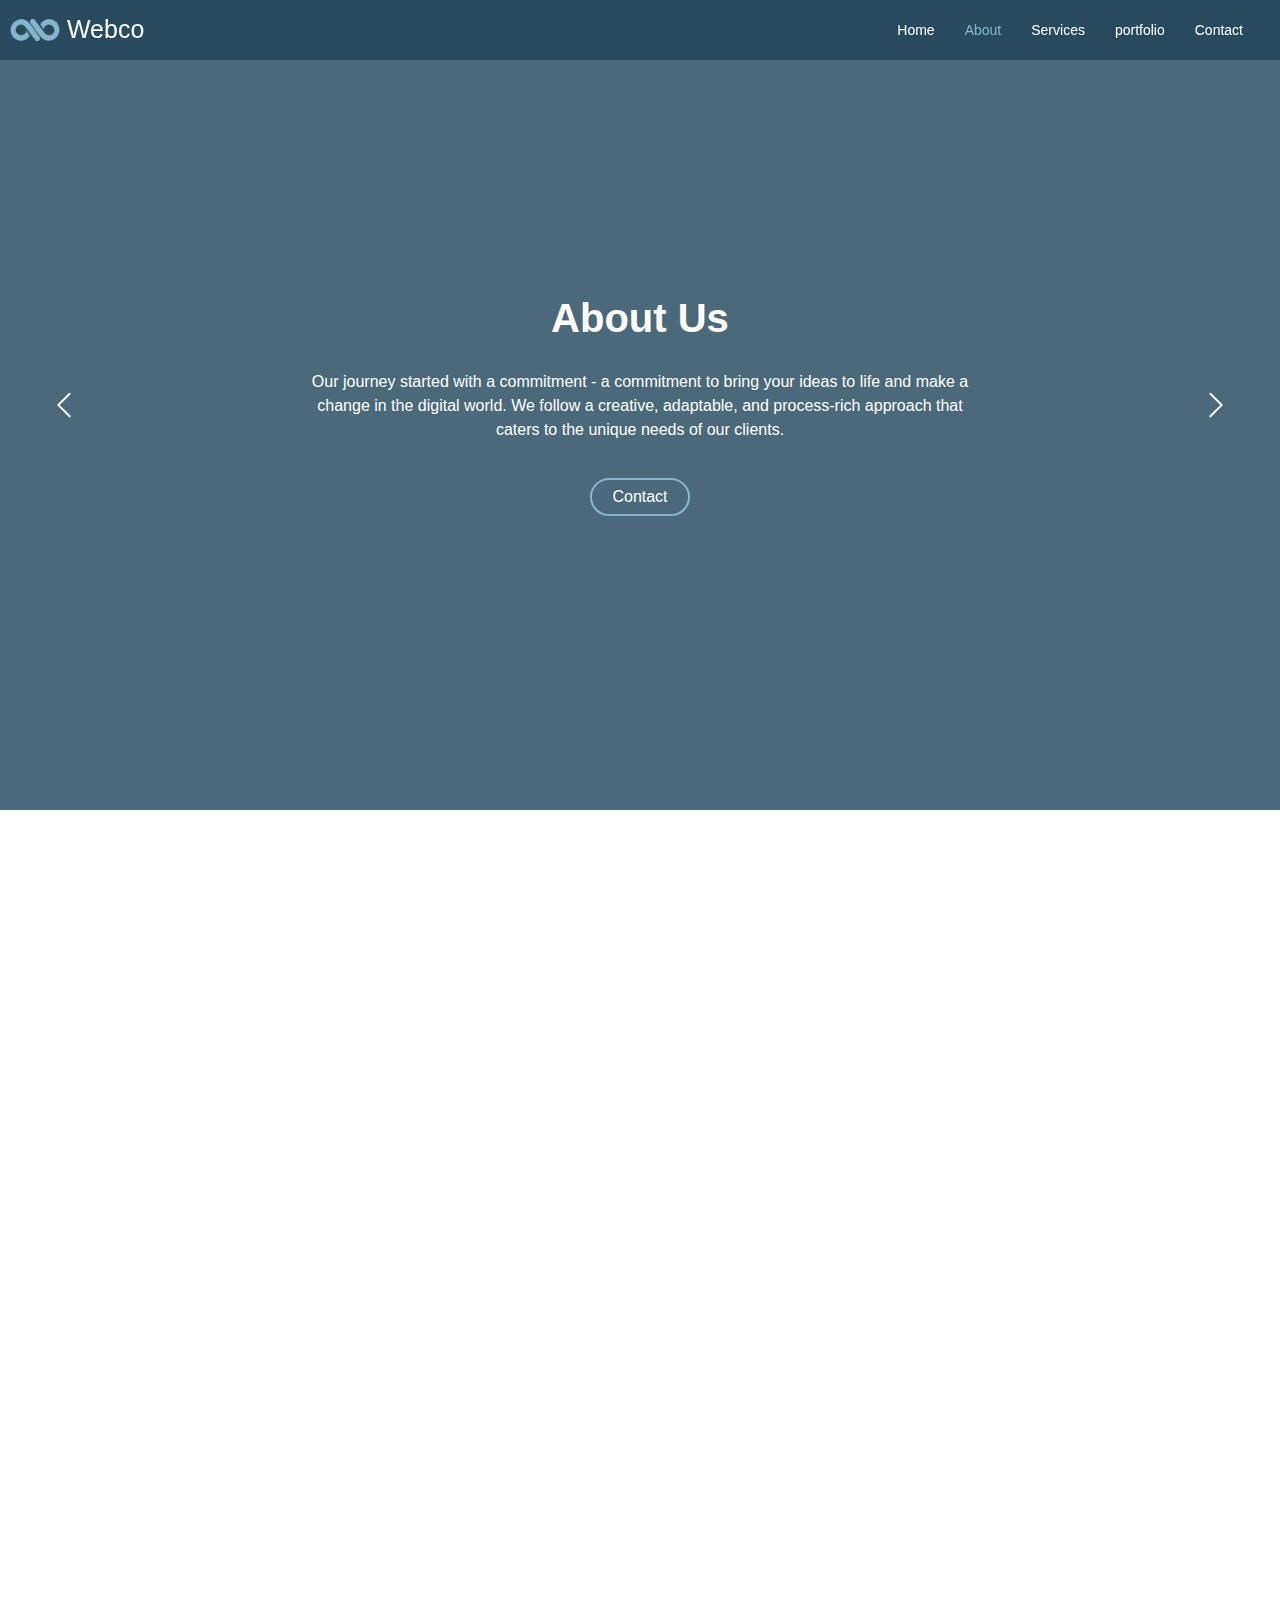
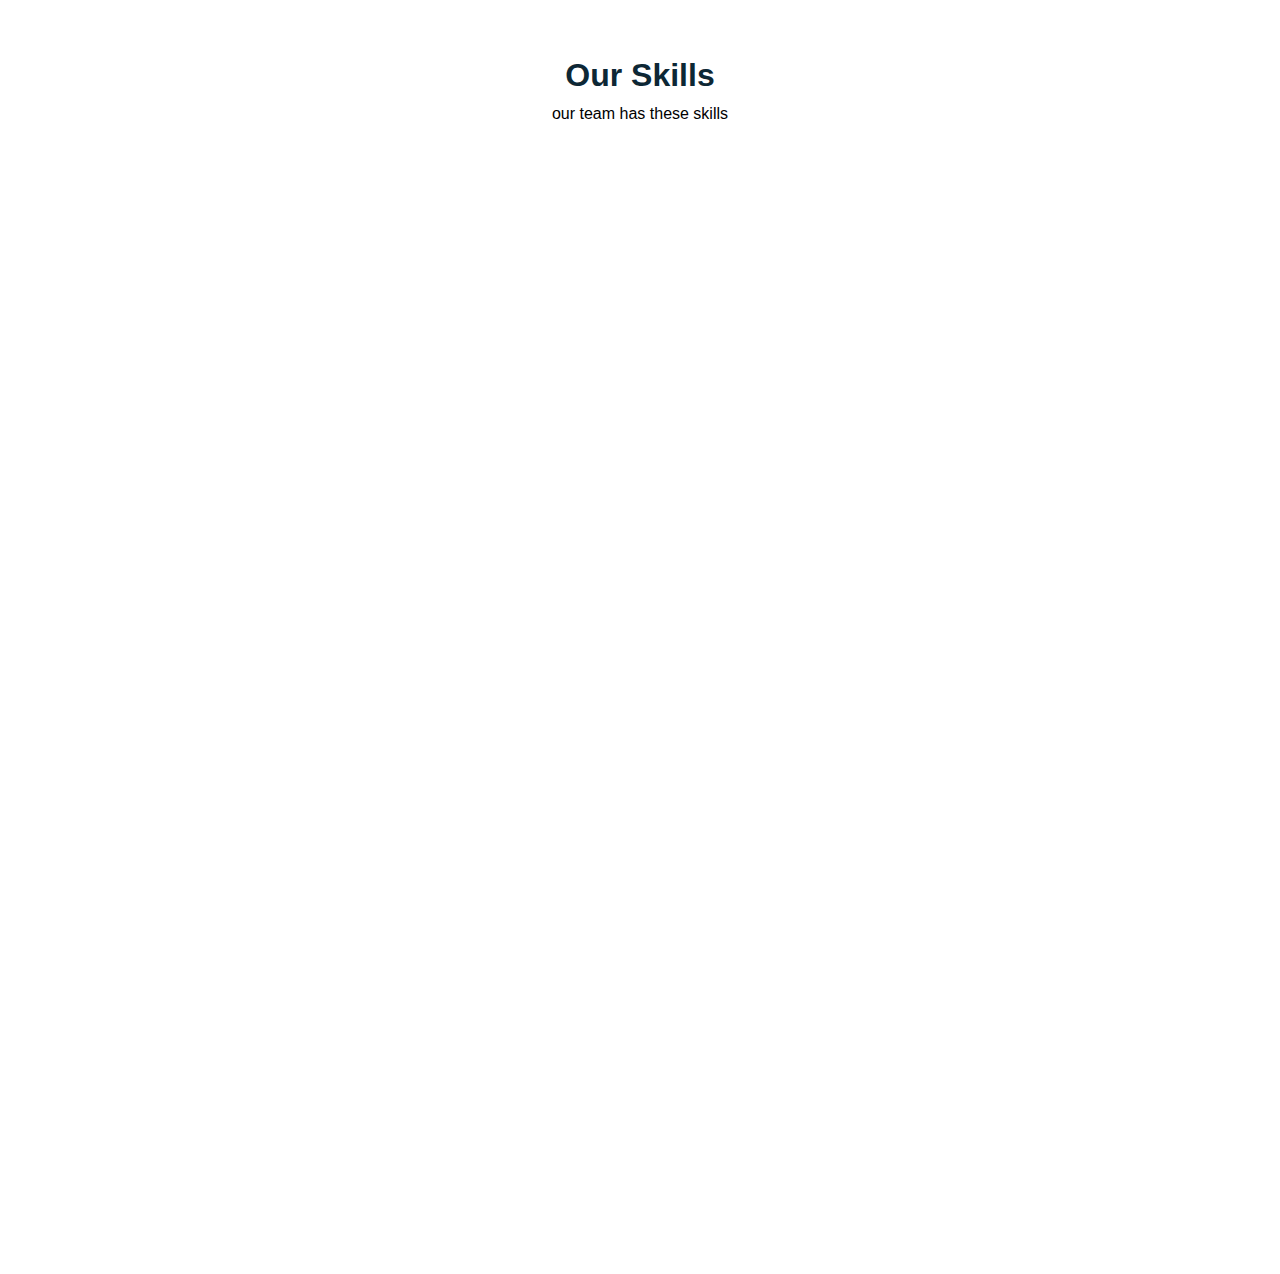
<file: about.html>
<!doctype html>
<html lang=en>
<head>
    <!-- SEO -->
    <meta charset=UTF-8>
    <meta name=viewport content="width=device-width,initial-scale=1">
    <meta name=description content="Webco, a passionate and skilled professional with expertise in Web Development, Software Development, Web Designing, WebSpeed Optimization and Graphic Designing">
    <meta name=keywords content="webco, coweb, web, co, webco website, coweb website, webco site, site webco, make website, website make, website design, graphic design, software design, E-Commerce website, E-Commerce webstore, website company, company website, 000webhost, webco.000webhostapp.com, low price website make, website low price make, best price website make, best website, websites making">
    <meta name=authore content="Daksh Kishore">
    <!-- main links -->
    <link rel=stylesheet href=main.css>
    <link rel="stylesheet" href="about.css">
    <script defer src=main.js></script>
    <!-- Header icon -->
    <link rel=icon href=img/logo.png>
    <!-- Bootstrap -->
    <link rel=stylesheet href=https://cdn.jsdelivr.net/npm/bootstrap@5.3.2/dist/css/bootstrap.min.css>
    <script src=https://cdn.jsdelivr.net/npm/bootstrap@5.3.2/dist/js/bootstrap.bundle.min.js></script>
    <title>WebCo | About</title>
</head>
<body>
<div class="container-fluid" id="main-box">

    <!-- Row 1 -->
    <div class="row" id="row-1">
        <div id="Opacity-1"></div>
        <!-- Col 1 -->
        <div class="col-sm-5 col-9" id="col-1">
            <span><img src="img/logo.png" alt="Logo" class="img-fluid"></span>
            <span>&nbsp;Webco</span>
        </div>
        <!-- Col 2 -->
        <div class="col-sm-7 col-3" id="col-2">
            <span>
                <a href="index.html" class="remove-color">Home</a>
                <a href="about.html" id="color-change">About</a>
                <a href="service.html">Services</a>
                <a href="portfolio.html">portfolio</a>
                <a href="contact.html" target="_blank">Contact</a>
            </span>
            <div id="sidebar-bth">
                <svg width="26" height="26" fill="currentColor" class="bi bi-list" viewBox="0 0 16 16"><path fill-rule="evenodd" d="M2.5 12a.5.5 0 0 1 .5-.5h10a.5.5 0 0 1 0 1H3a.5.5 0 0 1-.5-.5zm0-4a.5.5 0 0 1 .5-.5h10a.5.5 0 0 1 0 1H3a.5.5 0 0 1-.5-.5zm0-4a.5.5 0 0 1 .5-.5h10a.5.5 0 0 1 0 1H3a.5.5 0 0 1-.5-.5z"/></svg>
            </div>
        </div>
    </div>


    <!-- Row 2 -->
    <div class="row" id="row-2">
        <div id="Opacity-2"></div>
        <!-- col 1 -->
        <div class="col-12" id="col-1">
            <!-- left -->
            <div id="left-Side" class="leftSide">
                <svg width="16" height="16" fill="currentColor" class="bi bi-chevron-left" viewBox="0 0 16 16"><path  fill-rule="evenodd" d="M11.354 1.646a.5.5 0 0 1 0 .708L5.707 8l5.647 5.646a.5.5 0 0 1-.708.708l-6-6a.5.5 0 0 1 0-.708l6-6a.5.5 0 0 1 .708 0z"/></svg>
            </div>
            <div id="center-side" class="m-auto">
                <h1>About Us</h1>
                <p>Our journey started with a commitment - a commitment to bring your ideas to life and make a change in the digital world. We follow a creative, adaptable, and process-rich approach that caters to the unique needs of our clients.</p>
                <span>
                    <a href="contact.html" target="_blank">Contact</a>
                </span>
            </div>
            <!-- right -->
            <div id="right-Side" class="rightSide">
                <svg width="16" height="16" fill="currentColor" class="bi bi-chevron-right" viewBox="0 0 16 16"><path fill-rule="evenodd" d="M4.646 1.646a.5.5 0 0 1 .708 0l6 6a.5.5 0 0 1 0 .708l-6 6a.5.5 0 0 1-.708-.708L10.293 8 4.646 2.354a.5.5 0 0 1 0-.708z"/></svg>
            </div>
        </div>
    </div>


    <!-- Row 3 -->
    <div class="row" id="row-3">
        <!-- Col 1 -->
        <div class="col-12 card-scroll-animation" id="col-1">
            <!-- Card 1 -->
            <div id="card-1-box" class="card-1-scroll-animation">
                <div id="card-1">
                    <div id="span-parent">
                        <span>
                            <div id="opacity-span-1"></div>
                            <svg width="36" height="36" fill="currentColor" class="bi bi-globe-americas" viewBox="0 0 16 16"><path  d="M8 0a8 8 0 1 0 0 16A8 8 0 0 0 8 0ZM2.04 4.326c.325 1.329 2.532 2.54 3.717 3.19.48.263.793.434.743.484-.08.08-.162.158-.242.234-.416.396-.787.749-.758 1.266.035.634.618.824 1.214 1.017.577.188 1.168.38 1.286.983.082.417-.075.988-.22 1.52-.215.782-.406 1.48.22 1.48 1.5-.5 3.798-3.186 4-5 .138-1.243-2-2-3.5-2.5-.478-.16-.755.081-.99.284-.172.15-.322.279-.51.216-.445-.148-2.5-2-1.5-2.5.78-.39.952-.171 1.227.182.078.099.163.208.273.318.609.304.662-.132.723-.633.039-.322.081-.671.277-.867.434-.434 1.265-.791 2.028-1.12.712-.306 1.365-.587 1.579-.88A7 7 0 1 1 2.04 4.327Z"/></svg>
                        </span>
                    </div>
                    <div id="a-parent">
                        <h5>Web Design & Development</h5>
                    </div>
                    <div id="p-parent">
                        <p>Need a Website, we have a skilled team for website designing & development.</p>
                    </div>
                </div>
            </div>
            <!-- Card 2 -->
            <div id="card-2-box" class="card-2-scroll-animation">
                <div id="card-2">
                    <div id="span-parent">
                        <span>
                            <div id="opacity-span-1"></div>
                            <svg width="36" height="36" fill="currentColor" class="bi bi-code-square" viewBox="0 0 16 16"><path d="M14 1a1 1 0 0 1 1 1v12a1 1 0 0 1-1 1H2a1 1 0 0 1-1-1V2a1 1 0 0 1 1-1h12zM2 0a2 2 0 0 0-2 2v12a2 2 0 0 0 2 2h12a2 2 0 0 0 2-2V2a2 2 0 0 0-2-2H2z"/><path d="M6.854 4.646a.5.5 0 0 1 0 .708L4.207 8l2.647 2.646a.5.5 0 0 1-.708.708l-3-3a.5.5 0 0 1 0-.708l3-3a.5.5 0 0 1 .708 0zm2.292 0a.5.5 0 0 0 0 .708L11.793 8l-2.647 2.646a.5.5 0 0 0 .708.708l3-3a.5.5 0 0 0 0-.708l-3-3a.5.5 0 0 0-.708 0z"/></svg>
                        </span>
                    </div>
                    <div id="a-parent">
                        <h5>Software Development & E&nbsp;Commerce</h5>
                    </div>
                    <div id="p-parent">
                        <p>We provide you all kind of software, as your market or business demand.</p>
                    </div>
                </div>
            </div>
            <!-- Card 3 -->
            <div id="card-3-box" class="card-3-scroll-animation">
                <div id="card-3">
                    <div id="span-parent">
                        <span>
                            <div id="opacity-span-1"></div>
                            <svg width="36" height="36" fill="currentColor" class="bi bi-file-earmark-check" viewBox="0 0 16 16"><path d="M10.854 7.854a.5.5 0 0 0-.708-.708L7.5 9.793 6.354 8.646a.5.5 0 1 0-.708.708l1.5 1.5a.5.5 0 0 0 .708 0l3-3z"/><path d="M14 14V4.5L9.5 0H4a2 2 0 0 0-2 2v12a2 2 0 0 0 2 2h8a2 2 0 0 0 2-2zM9.5 3A1.5 1.5 0 0 0 11 4.5h2V14a1 1 0 0 1-1 1H4a1 1 0 0 1-1-1V2a1 1 0 0 1 1-1h5.5v2z"/></svg>
                        </span>
                    </div>
                    <div id="a-parent">
                        <h5>Microsoft Office</h5>
                    </div>
                    <div id="p-parent">
                        <p>We provide you all kind of Microsoft Office Sheets and Presentation.</p>
                    </div>
                </div>
            </div>
            <!-- Card 4 -->
            <div id="card-4-box" class="card-4-scroll-animation">
                <div id="card-4">
                    <div id="span-parent">
                        <span>
                            <div id="opacity-span-1"></div>
                            <svg width="36" height="36" fill="currentColor" class="bi bi-award" viewBox="0 0 16 16"><path d="M9.669.864 8 0 6.331.864l-1.858.282-.842 1.68-1.337 1.32L2.6 6l-.306 1.854 1.337 1.32.842 1.68 1.858.282L8 12l1.669-.864 1.858-.282.842-1.68 1.337-1.32L13.4 6l.306-1.854-1.337-1.32-.842-1.68L9.669.864zm1.196 1.193.684 1.365 1.086 1.072L12.387 6l.248 1.506-1.086 1.072-.684 1.365-1.51.229L8 10.874l-1.355-.702-1.51-.229-.684-1.365-1.086-1.072L3.614 6l-.25-1.506 1.087-1.072.684-1.365 1.51-.229L8 1.126l1.356.702 1.509.229z"/><path d="M4 11.794V16l4-1 4 1v-4.206l-2.018.306L8 13.126 6.018 12.1 4 11.794z"/></svg>
                        </span>
                    </div>
                    <div id="a-parent">
                        <h5>UX&nbsp;/&nbsp;UI Design</h5>
                    </div>
                    <div id="p-parent">
                        <p>Need to make UX/UI portfolio website and E&nbsp;Commerce Website we provide you.</p>
                    </div>
                </div>
            </div>
        </div>
    </div>


    <!-- Row 4 -->
    <div class="row number-scroll-animation" id="happy-chilent-row">
        <!-- col 1 -->
        <div class="col-12" id="col-1">
            <div>
                <span id="numberDisplay1">0</span>
                <p>Happy Clients</p>
            </div>
            <div>
                <span id="numberDisplay2">0</span>
                <p>Projects</p>
            </div>
            <div>
                <span id="numberDisplay3">0</span>
                <p>Hour Of support</p>
            </div>
            <div>
                <span id="numberDisplay4">0</span>
                <p>Hard Workers</p>
            </div>
        </div>
    </div>


    <!-- Row 5 -->
    <div class="row" id="ourskill">
        <!-- col 1 -->
        <div class="col-12" id="col-1">
            <h2>Our Skills</h2>
            <p>our team has these skills</p>
        </div>
        <!-- col 2 -->
        <div class="col-12 skill-bar-scroll-animation" id="col-2">
            <div class="progress" role="progressbar" aria-label="Success example" aria-valuenow="25" aria-valuemin="0" style="height: 35px; margin: 15px 0px;" aria-valuemax="100">
                <div class="progress-bar bg-success" style="width: 95%;">Html</div>
              </div>
              <div class="progress" role="progressbar" aria-label="Info example" aria-valuenow="50" aria-valuemin="0" style="height: 35px; margin: 15px 0px;" aria-valuemax="100">
                <div class="progress-bar bg-info" style="width: 90%;">Css</div>
              </div>
              <div class="progress" role="progressbar" aria-label="Warning example" aria-valuenow="75" aria-valuemin="0" style="height: 35px; margin: 15px 0px;" aria-valuemax="100">
                <div class="progress-bar bg-warning" style="width: 75%;">JavaScript</div>
              </div>
              <div class="progress" role="progressbar" aria-label="Danger example" aria-valuenow="100" aria-valuemin="0" style="height: 35px; margin: 15px 0px;" aria-valuemax="100">
                <div class="progress-bar bg-danger" style="width: 80%;">Microsoft Office</div>
              </div>
              <div class="progress" role="progressbar" aria-label="Danger example" aria-valuenow="100" aria-valuemin="0" style="height: 35px; margin: 15px 0px;" aria-valuemax="100">
                <div class="progress-bar bg-blue" style="width: 40%;">Graphic Design</div>
              </div>
        </div>
    </div>
        

    <!-- Row 6 -->
    <div class="row footer-scroll-animation" id="footer-row">
        <div class="col-12" id="footer-col">
            <!-- content 1 -->
            <div id="content-1">
                <span>
                    <h4>Email:</h4>
                    <P>Enter email and Subscribe for latest updates We Are Here To Help You.</P>
                </span>
                <div>
                    <span>
                        <input type="text" name="text" id="subscribe" placeholder=" Enter Your Email">
                        <button>Subscribe</button>
                    </span>
                </div>
            </div>
            <!-- content 2 -->
            <div id="content-2">
                <div id="content-2-child" class="container-xxl">
                    <div>
                        <h6>Useful Links</h6>
                        <a href="index.html">Home</a>
                        <a href="about.html">About</a>
                        <a href="service.html">Services</a>
                        <a href="portfolio.html">portfolio</a>
                        <a href="contact.html" target="_blank">Contact</a>
                    </div>
                    <div>
                        <h6>Our Services</h6>
                        <a href="service.html">Web Development</a>
                        <a href="service.html">Software Development</a>
                        <a href="service.html">E-Commerce Webstore</a>
                        <a href="service.html">Web Design</a>
                        <a href="service.html">Graphic Designing</a>
                    </div>
                    <div>
                        <h6>Contact Us</h6>
                        <p>92+ 000-000</p>
                        <p>92+ 000-000</p>
                        <p>example@gmail.com</p>
                    </div>
                    <div>
                        <h6>About</h6>
                        <p>Thank you for considering Webco for your web development needs. We look forward to the opportunity of working with you and helping you succeed online</p>
                        <div>
                            <a href="https://www.instagram.com/dakshkishore99/" target="_blank">
                                <svg width="16" height="16" fill="currentColor" class="bi bi-instagram" viewBox="0 0 16 16">
                                    <path d="M8 0C5.829 0 5.556.01 4.703.048 3.85.088 3.269.222 2.76.42a3.917 3.917 0 0 0-1.417.923A3.927 3.927 0 0 0 .42 2.76C.222 3.268.087 3.85.048 4.7.01 5.555 0 5.827 0 8.001c0 2.172.01 2.444.048 3.297.04.852.174 1.433.372 1.942.205.526.478.972.923 1.417.444.445.89.719 1.416.923.51.198 1.09.333 1.942.372C5.555 15.99 5.827 16 8 16s2.444-.01 3.298-.048c.851-.04 1.434-.174 1.943-.372a3.916 3.916 0 0 0 1.416-.923c.445-.445.718-.891.923-1.417.197-.509.332-1.09.372-1.942C15.99 10.445 16 10.173 16 8s-.01-2.445-.048-3.299c-.04-.851-.175-1.433-.372-1.941a3.926 3.926 0 0 0-.923-1.417A3.911 3.911 0 0 0 13.24.42c-.51-.198-1.092-.333-1.943-.372C10.443.01 10.172 0 7.998 0h.003zm-.717 1.442h.718c2.136 0 2.389.007 3.232.046.78.035 1.204.166 1.486.275.373.145.64.319.92.599.28.28.453.546.598.92.11.281.24.705.275 1.485.039.843.047 1.096.047 3.231s-.008 2.389-.047 3.232c-.035.78-.166 1.203-.275 1.485a2.47 2.47 0 0 1-.599.919c-.28.28-.546.453-.92.598-.28.11-.704.24-1.485.276-.843.038-1.096.047-3.232.047s-2.39-.009-3.233-.047c-.78-.036-1.203-.166-1.485-.276a2.478 2.478 0 0 1-.92-.598 2.48 2.48 0 0 1-.6-.92c-.109-.281-.24-.705-.275-1.485-.038-.843-.046-1.096-.046-3.233 0-2.136.008-2.388.046-3.231.036-.78.166-1.204.276-1.486.145-.373.319-.64.599-.92.28-.28.546-.453.92-.598.282-.11.705-.24 1.485-.276.738-.034 1.024-.044 2.515-.045v.002zm4.988 1.328a.96.96 0 1 0 0 1.92.96.96 0 0 0 0-1.92zm-4.27 1.122a4.109 4.109 0 1 0 0 8.217 4.109 4.109 0 0 0 0-8.217zm0 1.441a2.667 2.667 0 1 1 0 5.334 2.667 2.667 0 0 1 0-5.334z"></path>
                                </svg>
                            </a>
                            <a href="https://www.facebook.com/profile.php?id=100093212614483" target="_blank">
                                <svg width="16" height="16" fill="currentColor" class="bi bi-facebook" viewBox="0 0 16 16">
                                    <path d="M16 8.049c0-4.446-3.582-8.05-8-8.05C3.58 0-.002 3.603-.002 8.05c0 4.017 2.926 7.347 6.75 7.951v-5.625h-2.03V8.05H6.75V6.275c0-2.017 1.195-3.131 3.022-3.131.876 0 1.791.157 1.791.157v1.98h-1.009c-.993 0-1.303.621-1.303 1.258v1.51h2.218l-.354 2.326H9.25V16c3.824-.604 6.75-3.934 6.75-7.951z"></path>
                                </svg>
                            </a>
                            <a href="https://twitter.com/DakshKishore99" target="_blank">
                                <svg width="16" height="16" fill="currentColor" class="bi bi-twitter" viewBox="0 0 16 16">
                                    <path d="M5.026 15c6.038 0 9.341-5.003 9.341-9.334 0-.14 0-.282-.006-.422A6.685 6.685 0 0 0 16 3.542a6.658 6.658 0 0 1-1.889.518 3.301 3.301 0 0 0 1.447-1.817 6.533 6.533 0 0 1-2.087.793A3.286 3.286 0 0 0 7.875 6.03a9.325 9.325 0 0 1-6.767-3.429 3.289 3.289 0 0 0 1.018 4.382A3.323 3.323 0 0 1 .64 6.575v.045a3.288 3.288 0 0 0 2.632 3.218 3.203 3.203 0 0 1-.865.115 3.23 3.23 0 0 1-.614-.057 3.283 3.283 0 0 0 3.067 2.277A6.588 6.588 0 0 1 .78 13.58a6.32 6.32 0 0 1-.78-.045A9.344 9.344 0 0 0 5.026 15z"></path>
                                </svg>
                            </a>
                        </div>
                    </div>
                </div>
            </div>
            <!-- content 3 -->
            <div id="content-3">
                <h6>© Copyright</h6>
                <p>Designed by <span><img src="img/logo.png" style="height: 30px; width: 30px;"> Webco</span></p>
            </div>
        </div>
    </div>




        <!-- ========================================================== -->
                                <!-- Mobile Menu -->
        <!-- ========================================================== -->
        <div id="mobile-menu">
            <div id="Opacity-m-menu"></div>
            <div id="main-content">
                <span id="close-mobile-box">
                    <svg width="26" height="26" fill="currentColor" class="bi bi-x-square" viewBox="0 0 16 16">
                      <path d="M14 1a1 1 0 0 1 1 1v12a1 1 0 0 1-1 1H2a1 1 0 0 1-1-1V2a1 1 0 0 1 1-1h12zM2 0a2 2 0 0 0-2 2v12a2 2 0 0 0 2 2h12a2 2 0 0 0 2-2V2a2 2 0 0 0-2-2H2z"/>
                      <path d="M4.646 4.646a.5.5 0 0 1 .708 0L8 7.293l2.646-2.647a.5.5 0 0 1 .708.708L8.707 8l2.647 2.646a.5.5 0 0 1-.708.708L8 8.707l-2.646 2.647a.5.5 0 0 1-.708-.708L7.293 8 4.646 5.354a.5.5 0 0 1 0-.708z"/>
                    </svg>
                </span>
                <span>
                    <a href="index.html">Home</a>
                    <a href="about.html">About</a>
                    <a href="service.html">Services</a>
                    <a href="portfolio.html">portfolio</a>
                    <a href="contact.html" target="_blank">Contact</a>
                </span>
            </div>
        </div>

</div>




















<!-- |||||||||||||||||||||||||||||||||||||||||||||||||||||||||||||||-->
                    <!-- JAVA SCRIPT START -->
<!-- |||||||||||||||||||||||||||||||||||||||||||||||||||||||||||||||-->
<script>
// START
(function(){

// Left Side
    let leftSide = document.getElementById('left-Side');
        let rightSide = document.getElementById('right-Side');
        leftSide.onmouseenter=function(){
            let leftSvg = document.querySelector('#left-Side svg path');
            leftSvg.style.color = 'lightgray';
                leftSide.onmouseleave=function(){
                    leftSvg.style.color = 'white';
                };
        };

// Right Side
        rightSide.onmouseenter=function(){
            let rightSvg = document.querySelector('#right-Side svg path');
            rightSvg.style.color = 'lightgray';
                rightSide.onmouseleave=function(){
                    rightSvg.style.color = 'white';
                };
        };

// Left and Right Sides content Triggerd
    leftSide.onclick=function(){
        if(centerH1.textContent == 'Our Mission' && centerP.textContent == 'Our mission is to empower your online presence by leveraging the latest web technologies and design trends. We are dedicated to delivering high-quality, customized web solutions that align with your unique objectives, ensuring that your brand stands out in the digital landscape.'){
            centerH1.textContent = 'About Us';
            centerP.textContent = 'Our journey started with a commitment - a commitment to bring your ideas to life and make a change in the digital world. We follow a creative, adaptable, and process-rich approach that caters to the unique needs of our clients.'
        }else{
            centerH1.textContent = 'Our Mission';
            centerP.textContent = 'Our mission is to empower your online presence by leveraging the latest web technologies and design trends. We are dedicated to delivering high-quality, customized web solutions that align with your unique objectives, ensuring that your brand stands out in the digital landscape.';
        };

        centerH1.style.opacity = '0';
        centerH1.style.transform = 'translateY(-50px)';
        centerH1.style.transition = 'all ease-in-out 0ms';

        centerP.style.opacity = '0';
        centerP.style.transform = 'translateY(30px)';
        centerP.style.transition = 'all ease-in-out 0ms';

        centerBtn.style.opacity = '0';
        centerBtn.style.transform = 'translateY(40px)';
        centerBtn.style.transition = 'all ease-in-out 0ms';

        function nextAni(){
            setTimeout(function(){
                centerH1.style.opacity = '1';
                centerH1.style.transform = 'translateY(0px)';
                centerH1.style.transition = 'all ease-in-out 0.5s';
            },100)

            setTimeout(function(){
                centerP.style.opacity = '1';
                centerP.style.transform = 'translateY(0px)';
                centerP.style.transition = 'all ease-in-out 0.5s';
            },400)

            setTimeout(function(){
                centerBtn.style.opacity = '1';
                centerBtn.style.transform = 'translateY(0px)';
                centerBtn.style.transition = 'all ease-in-out 0.5s';
            },700)
            }setTimeout(nextAni,10);
        }
    rightSide.onclick=function(){
        if(centerH1.textContent == 'Our Mission' && centerP.textContent == 'Our mission is to empower your online presence by leveraging the latest web technologies and design trends. We are dedicated to delivering high-quality, customized web solutions that align with your unique objectives, ensuring that your brand stands out in the digital landscape.'){
            centerH1.textContent = 'About Us';
            centerP.textContent = 'Our journey started with a commitment - a commitment to bring your ideas to life and make a change in the digital world. We follow a creative, adaptable, and process-rich approach that caters to the unique needs of our clients.'
        }else{
            centerH1.textContent = 'Our Mission';
            centerP.textContent = 'Our mission is to empower your online presence by leveraging the latest web technologies and design trends. We are dedicated to delivering high-quality, customized web solutions that align with your unique objectives, ensuring that your brand stands out in the digital landscape.';
        };

        centerH1.style.opacity = '0';
        centerH1.style.transform = 'translateY(-50px)';
        centerH1.style.transition = 'all ease-in-out 0ms';

        centerP.style.opacity = '0';
        centerP.style.transform = 'translateY(30px)';
        centerP.style.transition = 'all ease-in-out 0ms';

        centerBtn.style.opacity = '0';
        centerBtn.style.transform = 'translateY(40px)';
        centerBtn.style.transition = 'all ease-in-out 0ms';

        function nextAni(){
            setTimeout(function every100ms(){
                centerH1.style.opacity = '1';
                centerH1.style.transform = 'translateY(0px)';
                centerH1.style.transition = 'all ease-in-out 0.5s';
            },100);

            setTimeout(function(){
                centerP.style.opacity = '1';
                centerP.style.transform = 'translateY(0px)';
                centerP.style.transition = 'all ease-in-out 0.5s';
            },400)

            setTimeout(function(){
                centerBtn.style.opacity = '1';
                centerBtn.style.transform = 'translateY(0px)';
                centerBtn.style.transition = 'all ease-in-out 0.5s';
            },700)
            }setTimeout(nextAni,10);
        };

// center Side
        let centerH1 = document.querySelector('#center-side h1');
        let centerP = document.querySelector('#center-side p');
        let centerBtn = document.querySelector('#center-side span');

        function timer1(){
            centerH1.style.transform = 'translateY(0px)';
            centerH1.style.opacity = '1';
        }setTimeout(timer1,100);

        function timer2(){
            centerP.style.transform = 'translateY(0px)';
            centerP.style.opacity = '1';
        }setTimeout(timer2,400);

        function timer3(){
            centerBtn.style.transform = 'translateY(0px)';
            centerBtn.style.opacity = '1';
        }setTimeout(timer3,700);
})();

</script>














<script>
// START
(function(){

// NUMBER ANIMATION of Our Skills
    window.addEventListener('scroll', () => {
        const element = document.querySelector('.number-scroll-animation');
        const position = element.getBoundingClientRect();
        if (position.top < window.innerHeight){
                element.style.opacity = 1;
                element.style.transform = 'translateX(0px)';
            }
    });

// ONE
    (function(){
            const numberDisplay = document.getElementById('numberDisplay1');
            let currentNumber = 0; // Initialize the number
            let targetNumber = 252; // The number to which you want to increase
            let animationSpeed = 5; // Time interval in milliseconds
            let increment = 2; // Amount to increase at each step
            let animationInterval; // Variable to store the interval ID
            function increaseNumber() {
                if (currentNumber < targetNumber) {
                    currentNumber += increment;
                    numberDisplay.textContent = currentNumber;
                } else {
                    clearInterval(animationInterval); // Stop the animation when target isreached
                }
            }
                if (!animationInterval) { // Start the animation only if it's not alreadyrunning
                    animationInterval = setInterval(increaseNumber, animationSpeed);
                }
    })();

// Two
    (function(){
            const numberDisplay = document.getElementById('numberDisplay2');
            let currentNumber = 0;
            let targetNumber = 150;
            let animationSpeed = 5;
            let increment = 2;
            let animationInterval;
            function increaseNumber() {
                if (currentNumber < targetNumber) {
                    currentNumber += increment;
                    numberDisplay.textContent = currentNumber;
                } else {
                    clearInterval(animationInterval);
                }
            }
                if (!animationInterval) {
                    animationInterval = setInterval(increaseNumber, animationSpeed);
                }
    })();

// Three
    (function(){
            const numberDisplay = document.getElementById('numberDisplay3');
            let currentNumber = 0;
            let targetNumber = 24;
            let animationSpeed = 5;
            let increment = 1;
            let animationInterval;
            function increaseNumber() {
                if (currentNumber < targetNumber) {
                    currentNumber += increment;
                    numberDisplay.textContent = currentNumber;
                } else {
                    clearInterval(animationInterval);
                }
            }
                if (!animationInterval) {
                    animationInterval = setInterval(increaseNumber, animationSpeed);
                }
    })();

// Four
    (function(){
            const numberDisplay = document.getElementById('numberDisplay4');
            let currentNumber = 0;
            let targetNumber = 17;
            let animationSpeed = 5;
            let increment = 1;
            let animationInterval;
            function increaseNumber() {
                if (currentNumber < targetNumber) {
                    currentNumber += increment;
                    numberDisplay.textContent = currentNumber;
                } else {
                    clearInterval(animationInterval);
                }
            }
                if (!animationInterval) {
                    animationInterval = setInterval(increaseNumber, animationSpeed);
                }
    })();
  






// Card 1 Animation
    window.addEventListener('scroll', () => {
        const element = document.querySelector('.card-1-scroll-animation');
        const position = element.getBoundingClientRect();

            if (position.top < window.innerHeight) {
                element.style.opacity = 1;
                element.style.transform = 'translateX(0)';
            }
    });
// Card 2 Animation
    window.addEventListener('scroll', () => {
        const element = document.querySelector('.card-2-scroll-animation');
        const position = element.getBoundingClientRect();

            if (position.top < window.innerHeight) {
                element.style.opacity = 1;
                element.style.transform = 'translateX(0)';
            }
    });
// Card 3 Animation
    window.addEventListener('scroll', () => {
        const element = document.querySelector('.card-3-scroll-animation');
        const position = element.getBoundingClientRect();

            if (position.top < window.innerHeight) {
                element.style.opacity = 1;
                element.style.transform = 'translateX(0)';
            }
    });
// Card 4 Animation
    window.addEventListener('scroll', () => {
        const element = document.querySelector('.card-4-scroll-animation');
        const position = element.getBoundingClientRect();

            if (position.top < window.innerHeight) {
                element.style.opacity = 1;
                element.style.transform = 'translateX(0)';
            }
    });
// Skill bar animation 
    window.addEventListener('scroll', () => {
        const element = document.querySelector('.skill-bar-scroll-animation');
        const position = element.getBoundingClientRect();

            if (position.top < window.innerHeight) {
                element.style.opacity = 1;
                element.style.transform = 'translateX(0)';
            }
    });
    
//Footer animation
    window.addEventListener('scroll', () => {
        const element = document.querySelector('.footer-scroll-animation');
        const position = element.getBoundingClientRect();

            if (position.top < window.innerHeight) {
                element.style.opacity = 1;
                element.style.transform = 'translateY(0)';
            }
    });
})();
// END
</script>
</body>
<!-- CSS -->
<style>
/* Card Animation */
    #row-3{
        overflow: hidden;
    }
    /* ONE */
    .card-1-scroll-animation{
        opacity: 0;
        transform: translateX(-100px);
        transition: all ease-in-out 0.8s;
    }
    /* TWO */
    .card-2-scroll-animation{
        opacity: 0;
        transform: translateX(-100px);
        transition: all ease-in-out 0.8s;
    }
    /* THREE */
    .card-3-scroll-animation{
        opacity: 0;
        transform: translateX(100px);
        transition: all ease-in-out 0.8s;
    }
    /* FOUR */
    .card-4-scroll-animation{
        opacity: 0;
        transform: translateX(100px);
        transition: all ease-in-out 0.8s;
    }

/* Number animation */
    .number-scroll-animation{
        opacity: 0;
        transform: translateX(-100px);
        transition: opacity 1s,transform 1.5s;
    }
    #row-3{
        overflow: hidden;
    }
/* Skill bar Animation */
    #ourskill{
        overflow: hidden;
    }
    .skill-bar-scroll-animation{
        opacity: 0;
        transform: translateX(100px);
        transition: opacity 1s,transform 1.5s;
    }
/* footer Animaion */
    .footer-scroll-animation{
        opacity: 0;
        transform: translateY(100px);
        transition: opacity 1s, transform 1.5s;
    }
</style>
</html>
</file>
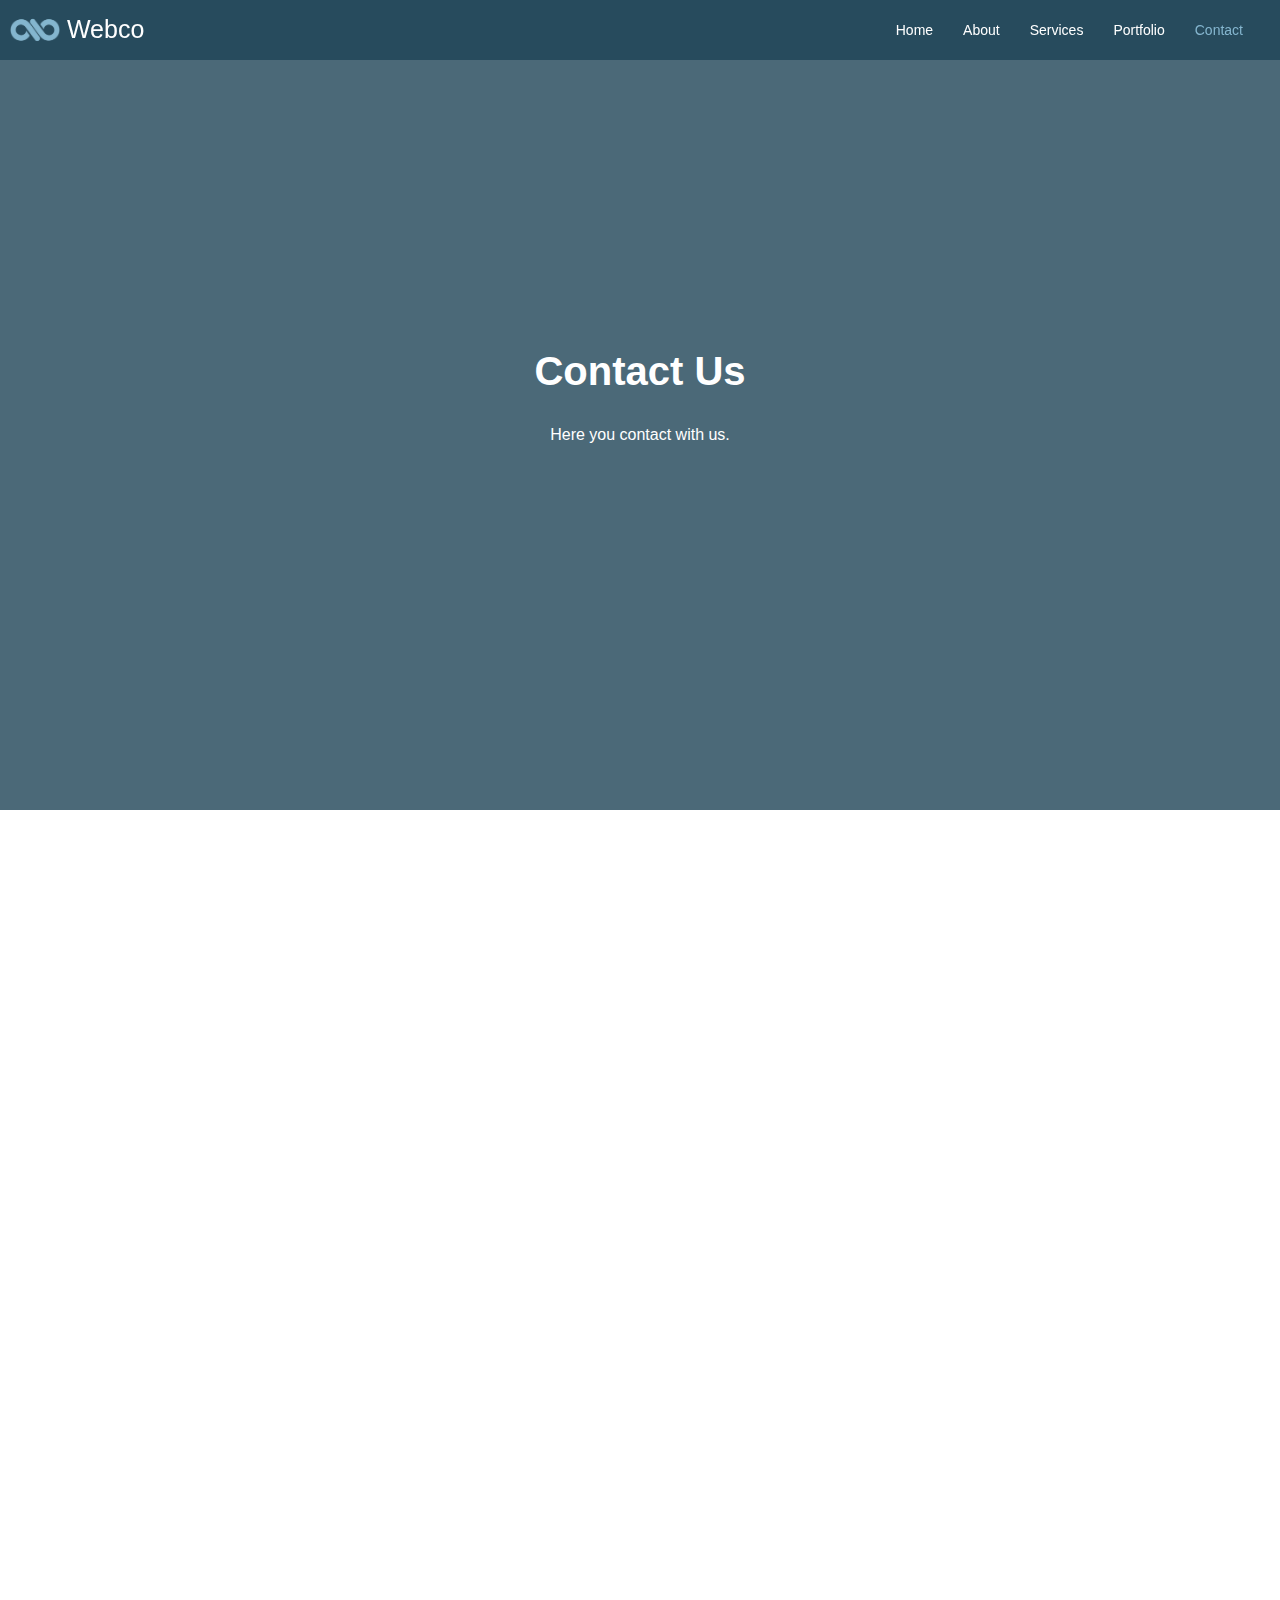
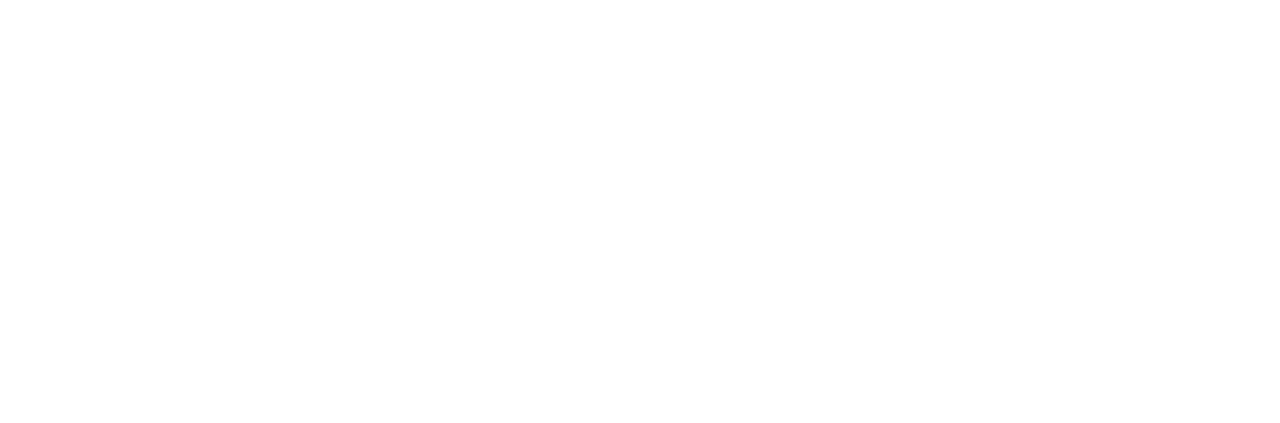
<file: contact.html>
<!doctype html>
<html lang=en>
<head>
<meta charset=UTF-8>
<meta name=viewport content="width=device-width,initial-scale=1">
<meta name=description content="Webco, a passionate and skilled professional with expertise in Web Development, Software Development, Web Designing, WebSpeed Optimization and Graphic Designing">
<meta name=keywords content="webco, coweb, web, co, webco website, coweb website, webco site, site webco, make website, website make, website design, graphic design, software design, E-Commerce website, E-Commerce webstore, website company, company website, 000webhost, webco.000webhostapp.com, low price website make, website low price make, best price website make, best website, websites making">
<meta name=authore content="Daksh Kishore">
<!-- main lniks -->
<link rel=stylesheet href=main.css>
<link rel="stylesheet" href="contact.css">
<script defer src=main.js></script>
<!-- Header icon -->
<link rel=icon href=img/logo.png>
<!-- Bootstrap -->
<link rel=stylesheet href=https://cdn.jsdelivr.net/npm/bootstrap@5.3.2/dist/css/bootstrap.min.css>
<script src=https://cdn.jsdelivr.net/npm/bootstrap@5.3.2/dist/js/bootstrap.bundle.min.js></script>
<title>WebCo | Contact</title>
</head>
<body>
<div class="container-fluid" id="main-box">

    
    <!-- Row 1 -->
    <div class="row" id="row-1">
        <div id="Opacity-1"></div>
        <!-- Col 1 -->
        <div class="col-sm-5 col-9" id="col-1">
            <span><img src="img/logo.png" alt="Logo" class="img-fluid"></span>
            <span>&nbsp;Webco</span>
        </div>
        <!-- Col 2 -->
        <div class="col-sm-7 col-3" id="col-2">
            <span>
                <a href="index.html" class="remove-color">Home</a>
                <a href="about.html">About</a>
                <a href="service.html">Services</a>
                <a href="portfolio.html">Portfolio</a>
                <a href="contact.html" id="color-change">Contact</a>
            </span>
            <div id="sidebar-bth">
                <svg width="26" height="26" fill="currentColor" class="bi bi-list" viewBox="0 0 16 16"><path fill-rule="evenodd" d="M2.5 12a.5.5 0 0 1 .5-.5h10a.5.5 0 0 1 0 1H3a.5.5 0 0 1-.5-.5zm0-4a.5.5 0 0 1 .5-.5h10a.5.5 0 0 1 0 1H3a.5.5 0 0 1-.5-.5zm0-4a.5.5 0 0 1 .5-.5h10a.5.5 0 0 1 0 1H3a.5.5 0 0 1-.5-.5z"/></svg>
            </div>
        </div>
    </div>


    <!-- Row 2 -->
    <div class="row" id="row-2">
        <div id="Opacity-2"></div>
        <!-- col 1 -->
        <div class="col-12" id="col-1">
            <div id="center-side" class="m-auto">
                <h1>Contact Us</h1>
                <p>Here you contact with us.</p>
            </div>
        </div>
    </div>


<!-- CONTAINER CONTACT -->
    <div class="container-xxl" id="container-contact">
        <!-- Row 3 -->
        <div class="row" id="contact-row-3">

            <!-- COl 1 -->
            <div class="col-lg-6" id="contact-col-1">
                <div class="row" id="contact-inner-row">

                    <!-- inner row COL 1 -->
                    <div class="col-12" id="inner-col-1">
                        <div id="our-location-box">
                            <span>
                                <svg xmlns="http://www.w3.org/2000/svg" width="20" height="20" fill="currentColor" class="bi bi-geo-alt" viewBox="0 0 16 16">
                                    <path d="M12.166 8.94c-.524 1.062-1.234 2.12-1.96 3.07A31.493 31.493 0 0 1 8 14.58a31.481 31.481 0 0 1-2.206-2.57c-.726-.95-1.436-2.008-1.96-3.07C3.304 7.867 3 6.862 3 6a5 5 0 0 1 10 0c0 .862-.305 1.867-.834 2.94zM8 16s6-5.686 6-10A6 6 0 0 0 2 6c0 4.314 6 10 6 10z"/>
                                    <path d="M8 8a2 2 0 1 1 0-4 2 2 0 0 1 0 4zm0 1a3 3 0 1 0 0-6 3 3 0 0 0 0 6z"/>
                                  </svg>
                            </span>
                            <h5>Our Address</h5>
                            <p>Address not available!</p>
                        </div>
                    </div>

                    <!-- inner row COL 2 -->
                    <div class="col-md-6" id="inner-col-2">
                        <div id="our-Email-box">
                            <span>
                                <svg xmlns="http://www.w3.org/2000/svg" width="20" height="20" fill="currentColor" class="bi bi-envelope" viewBox="0 0 16 16">
                                    <path d="M0 4a2 2 0 0 1 2-2h12a2 2 0 0 1 2 2v8a2 2 0 0 1-2 2H2a2 2 0 0 1-2-2V4Zm2-1a1 1 0 0 0-1 1v.217l7 4.2 7-4.2V4a1 1 0 0 0-1-1H2Zm13 2.383-4.708 2.825L15 11.105V5.383Zm-.034 6.876-5.64-3.471L8 9.583l-1.326-.795-5.64 3.47A1 1 0 0 0 2 13h12a1 1 0 0 0 .966-.741ZM1 11.105l4.708-2.897L1 5.383v5.722Z"/>
                                  </svg>
                            </span>
                            <h5>Our Email</h5>
                            <p>example@gmail.com</p>
                        </div>
                    </div>
                    <!-- inner row COL 3 -->
                    <div class="col-md-6" id="inner-col-3">
                        <div id="our-call-box">
                            <span>
                                <svg xmlns="http://www.w3.org/2000/svg" width="20" height="20" fill="currentColor" class="bi bi-telephone" viewBox="0 0 16 16">
                                    <path d="M3.654 1.328a.678.678 0 0 0-1.015-.063L1.605 2.3c-.483.484-.661 1.169-.45 1.77a17.568 17.568 0 0 0 4.168 6.608 17.569 17.569 0 0 0 6.608 4.168c.601.211 1.286.033 1.77-.45l1.034-1.034a.678.678 0 0 0-.063-1.015l-2.307-1.794a.678.678 0 0 0-.58-.122l-2.19.547a1.745 1.745 0 0 1-1.657-.459L5.482 8.062a1.745 1.745 0 0 1-.46-1.657l.548-2.19a.678.678 0 0 0-.122-.58L3.654 1.328zM1.884.511a1.745 1.745 0 0 1 2.612.163L6.29 2.98c.329.423.445.974.315 1.494l-.547 2.19a.678.678 0 0 0 .178.643l2.457 2.457a.678.678 0 0 0 .644.178l2.189-.547a1.745 1.745 0 0 1 1.494.315l2.306 1.794c.829.645.905 1.87.163 2.611l-1.034 1.034c-.74.74-1.846 1.065-2.877.702a18.634 18.634 0 0 1-7.01-4.42 18.634 18.634 0 0 1-4.42-7.009c-.362-1.03-.037-2.137.703-2.877L1.885.511z"/>
                                  </svg>
                            </span>
                            <h5>Call Us</h5>
                            <p>92+ 000-000-000</p>
                        </div>
                    </div>
                </div>
            </div>

            <!-- COl 2 -->
            <div class="col-lg-6" id="contact-col-2">
                <form>
                    <table>
                        <tr>
                            <td><input type="text" name="name" placeholder="Name"></td>
                            <td><input type="text" name="email" placeholder="Email" required></td>
                        </tr>
                        <tr>
                            <td colspan="2"><input type="text" name="subject" placeholder="Subject" required></td>
                        </tr>
                        <tr>
                            <td colspan="2"><textarea name="message" placeholder="Message" required></textarea></td>
                        </tr>
                        <tr>
                            <td colspan="2">
                                <input type="submit" name="submit" value="Send" id="form-submit-button">
                            </td>
                        </tr>
                    </table>
                </form>
            </div>
        </div>
    </div>


    <!-- Row 6 -->
    <div class="row footer-scroll-animation" id="footer-row">
        <!-- Col 1 -->
        <div class="col-12" id="footer-col">
            <!-- Content 1 -->
            <div id="content-1">
                <span>
                    <h4>Email:</h4>
                    <P>Enter email and Subscribe for latest updates We Are Here To Help You.</P>
                </span>
                <div>
                    <span>
                        <input type="text" name="text" id="subscribe">
                        <button>Subscribe</button>
                    </span>
                </div>
            </div>
            <!-- Content 2 -->
            <div id="content-2">
                <div id="content-2-child" class="container-xxl">
                    <div>
                        <h6>Useful Links</h6>
                        <a href="index.html">Home</a>
                        <a href="about.html">About</a>
                        <a href="service.html">Services</a>
                        <a href="portfolio.html">portfolio</a>
                        <a href="contact.html" target="_blank">Contact</a>
                    </div>
                    <div>
                        <h6>Our Services</h6>
                        <a href="service.html">Web Development</a>
                        <a href="service.html">Software Development</a>
                        <a href="service.html">E-Commerce Webstore</a>
                        <a href="service.html">Web Design</a>
                        <a href="service.html">Graphic Designing</a>
                    </div>
                    <div>
                        <h6>Contact Us</h6>
                        <p>92+ 000-000</p>
                        <p>92+ 000-000</p>
                        <p>info.infinitystone@gmail.com</p>
                    </div>
                    <div>
                        <h6>About</h6>
                        <p>Thank you for considering Webco for your web development needs. We look forward to the opportunity of working with you and helping you succeed online</p>
                        <div>
                            <a href="https://www.instagram.com/dakshkishore99/" target="_blank">
                                <svg width="16" height="16" fill="currentColor" class="bi bi-instagram" viewBox="0 0 16 16">
                                    <path d="M8 0C5.829 0 5.556.01 4.703.048 3.85.088 3.269.222 2.76.42a3.917 3.917 0 0 0-1.417.923A3.927 3.927 0 0 0 .42 2.76C.222 3.268.087 3.85.048 4.7.01 5.555 0 5.827 0 8.001c0 2.172.01 2.444.048 3.297.04.852.174 1.433.372 1.942.205.526.478.972.923 1.417.444.445.89.719 1.416.923.51.198 1.09.333 1.942.372C5.555 15.99 5.827 16 8 16s2.444-.01 3.298-.048c.851-.04 1.434-.174 1.943-.372a3.916 3.916 0 0 0 1.416-.923c.445-.445.718-.891.923-1.417.197-.509.332-1.09.372-1.942C15.99 10.445 16 10.173 16 8s-.01-2.445-.048-3.299c-.04-.851-.175-1.433-.372-1.941a3.926 3.926 0 0 0-.923-1.417A3.911 3.911 0 0 0 13.24.42c-.51-.198-1.092-.333-1.943-.372C10.443.01 10.172 0 7.998 0h.003zm-.717 1.442h.718c2.136 0 2.389.007 3.232.046.78.035 1.204.166 1.486.275.373.145.64.319.92.599.28.28.453.546.598.92.11.281.24.705.275 1.485.039.843.047 1.096.047 3.231s-.008 2.389-.047 3.232c-.035.78-.166 1.203-.275 1.485a2.47 2.47 0 0 1-.599.919c-.28.28-.546.453-.92.598-.28.11-.704.24-1.485.276-.843.038-1.096.047-3.232.047s-2.39-.009-3.233-.047c-.78-.036-1.203-.166-1.485-.276a2.478 2.478 0 0 1-.92-.598 2.48 2.48 0 0 1-.6-.92c-.109-.281-.24-.705-.275-1.485-.038-.843-.046-1.096-.046-3.233 0-2.136.008-2.388.046-3.231.036-.78.166-1.204.276-1.486.145-.373.319-.64.599-.92.28-.28.546-.453.92-.598.282-.11.705-.24 1.485-.276.738-.034 1.024-.044 2.515-.045v.002zm4.988 1.328a.96.96 0 1 0 0 1.92.96.96 0 0 0 0-1.92zm-4.27 1.122a4.109 4.109 0 1 0 0 8.217 4.109 4.109 0 0 0 0-8.217zm0 1.441a2.667 2.667 0 1 1 0 5.334 2.667 2.667 0 0 1 0-5.334z"></path>
                                </svg>
                            </a>
                            <a href="https://www.facebook.com/profile.php?id=100093212614483" target="_blank">
                                <svg width="16" height="16" fill="currentColor" class="bi bi-facebook" viewBox="0 0 16 16">
                                    <path d="M16 8.049c0-4.446-3.582-8.05-8-8.05C3.58 0-.002 3.603-.002 8.05c0 4.017 2.926 7.347 6.75 7.951v-5.625h-2.03V8.05H6.75V6.275c0-2.017 1.195-3.131 3.022-3.131.876 0 1.791.157 1.791.157v1.98h-1.009c-.993 0-1.303.621-1.303 1.258v1.51h2.218l-.354 2.326H9.25V16c3.824-.604 6.75-3.934 6.75-7.951z"></path>
                                </svg>
                            </a>
                            <a href="https://twitter.com/DakshKishore99" target="_blank">
                                <svg width="16" height="16" fill="currentColor" class="bi bi-twitter" viewBox="0 0 16 16">
                                    <path d="M5.026 15c6.038 0 9.341-5.003 9.341-9.334 0-.14 0-.282-.006-.422A6.685 6.685 0 0 0 16 3.542a6.658 6.658 0 0 1-1.889.518 3.301 3.301 0 0 0 1.447-1.817 6.533 6.533 0 0 1-2.087.793A3.286 3.286 0 0 0 7.875 6.03a9.325 9.325 0 0 1-6.767-3.429 3.289 3.289 0 0 0 1.018 4.382A3.323 3.323 0 0 1 .64 6.575v.045a3.288 3.288 0 0 0 2.632 3.218 3.203 3.203 0 0 1-.865.115 3.23 3.23 0 0 1-.614-.057 3.283 3.283 0 0 0 3.067 2.277A6.588 6.588 0 0 1 .78 13.58a6.32 6.32 0 0 1-.78-.045A9.344 9.344 0 0 0 5.026 15z"></path>
                                </svg>
                            </a>
                        </div>
                    </div>
                </div>
            </div>
            <!-- Content 3 -->
            <div id="content-3">
                <h6>© Copyright</h6>
                <p>Designed by <span><img src="img/logo.png" style="height: 30px; width: 30px;"> Webco</span></p>
            </div>
        </div>
    </div>
    

                            <!-- Mobile Menu -->
    <!-- ========================================================== -->
    <div id="mobile-menu">
        <div id="Opacity-m-menu"></div>
        <div id="main-content">
            <span id="close-mobile-box">
                <svg width="26" height="26" fill="currentColor" class="bi bi-x-square" viewBox="0 0 16 16">
                  <path d="M14 1a1 1 0 0 1 1 1v12a1 1 0 0 1-1 1H2a1 1 0 0 1-1-1V2a1 1 0 0 1 1-1h12zM2 0a2 2 0 0 0-2 2v12a2 2 0 0 0 2 2h12a2 2 0 0 0 2-2V2a2 2 0 0 0-2-2H2z"/>
                  <path d="M4.646 4.646a.5.5 0 0 1 .708 0L8 7.293l2.646-2.647a.5.5 0 0 1 .708.708L8.707 8l2.647 2.646a.5.5 0 0 1-.708.708L8 8.707l-2.646 2.647a.5.5 0 0 1-.708-.708L7.293 8 4.646 5.354a.5.5 0 0 1 0-.708z"/>
                </svg>
            </span>
            <span>
                <a href="index.html">Home</a>
                <a href="about.html">About</a>
                <a href="service.html">Services</a>
                <a href="portfolio.html">portfolio</a>
                <a href="contact.html" target="_blank">Contact</a>
            </span>
        </div>
    </div>


</div>









<!-- |||||||||||||||||||||||||||||||||||||||||||||||||||||||||||||||-->
                    <!-- JAVA SCRIPT START -->
<!-- |||||||||||||||||||||||||||||||||||||||||||||||||||||||||||||||-->
<script>
// START
(function(){
// center Side
    let centerH1 = document.querySelector('#center-side h1');
    let centerP = document.querySelector('#center-side p');
        function timer1(){
            centerH1.style.transform = 'translateY(0px)';
            centerH1.style.opacity = '1';
        }setTimeout(timer1,100);
        function timer2(){
            centerP.style.transform = 'translateY(0px)';
            centerP.style.opacity = '1';
        }setTimeout(timer2,400);
    
})();





// SCROLL ANIMATION
//Left contact box animation
window.addEventListener('scroll', () => {
        const element = document.querySelector('#contact-row-3 #contact-col-1');
        const position = element.getBoundingClientRect();

            if (position.top < window.innerHeight) {
                element.style.opacity = 1;
                element.style.transform = 'translateX(0)';
            }
    });

//right contact box animation
window.addEventListener('scroll', () => {
        const element = document.querySelector('#contact-row-3 #contact-col-2');
        const position = element.getBoundingClientRect();

            if (position.top < window.innerHeight) {
                element.style.opacity = 1;
                element.style.transform = 'translateX(0)';
            }
    });

// Footer animation
window.addEventListener('scroll', () => {
        const element = document.querySelector('.footer-scroll-animation');
        const position = element.getBoundingClientRect();

            if (position.top < window.innerHeight) {
                element.style.opacity = 1;
                element.style.transform = 'translateX(0)';
            }
    });





// END
</script>
</body>
<style>
/* Contact box scroll animation */
    #contact-row-3 #contact-col-1{
        opacity: 0;
        transform: translateX(-100px);
        transition: all ease-in-out 1s;
    }
/* Contact box scroll animation */
    #contact-row-3 #contact-col-2{
        opacity: 0;
        transform: translateX(100px);
        transition: all ease-in-out 1s;
    }
/* footer Animaion */
.footer-scroll-animation{
        opacity: 0;
        transform: translateY(100px);
        transition: opacity 1s, transform 1.5s;
    }
</style>
</html>
</file>
<file: about.css>
:root{
    --pri-color: #0D2735;
    --sec-color: #85B6CF;
    --sec-2-color: #1e4356;
}


/* ============================================= */
/* Row 1 */
/* ============================================= */
#color-change{
    color: var(--sec-color) !important;
}
.remove-color{
    color: #fff !important;
}


/* ============================================= */
/* Row 2 */
/* ============================================= */
#row-2{
    background-image: url('https://images.unsplash.com/photo-1682685797208-c741d58c2eff?ixlib=rb-4.0.3&ixid=M3wxMjA3fDF8MHxwaG90by1wYWdlfHx8fGVufDB8fHx8fA%3D%3D&auto=format&fit=crop&w=1470&q=80') !important;
}

#row-2 #col-1 #center-side span a{
    padding: 5px 20px;
    border-radius: 20px;
    border: 2px solid var(--sec-color);
    color: #fff;
    transition: all ease-in-out 0.2s
}
#row-2 #col-1 #center-side span a:hover{
    background: var(--sec-color);
}


/* ============================================= */
/* ROW 4 */
/* ============================================= */
#happy-chilent-row{
    padding: 50px 0px;
}
#happy-chilent-row #col-1{
    display: flex;
    justify-content: space-evenly;
    align-items: center;
    align-content: center;
    background-color: #F3F8FA;
    padding: 50px;;
}
#happy-chilent-row #col-1 div{
    display: grid;
    justify-content: center;
    align-items: center;
    align-content: center;
}
#happy-chilent-row #col-1 div span{
    color: var(--sec-color);
    text-align: center;
    font-size: 40px;
    font-weight: 500;
}
#happy-chilent-row #col-1 div p{
    color: var(--pri-color);
    text-align: center;
    font-size: 13px;
}
@media screen and (max-width: 660px){
    #happy-chilent-row #col-1{
        display: flex;
        flex-wrap: wrap;
        justify-content: unset;
        align-items: center;
        align-content: center;
        background-color: #F3F8FA;
        padding: 50px 0px;
    }
    #happy-chilent-row #col-1 div{
        width: 50%;
    }
    #happy-chilent-row #col-1 div span{
        color: var(--sec-color);
        text-align: center;
        font-size: 30px;
        font-weight: 500;
    }
    #happy-chilent-row #col-1 div p{
        color: var(--pri-color);
        text-align: center;
        font-size: 12px;
    }
}


/* ============================================= */
/* Row 5 */
/* ============================================= */
#ourskill{
    padding: 50px 0px;
}
/* Row 5 col 1 */
#ourskill #col-1{
    padding: 0px 10px;
}
#ourskill #col-1 h2{
    color: var(--pri-color);
    text-align: center;
    font-weight: 600;
}
#ourskill #col-1 p{
    text-align: center;
    color: #000;
}
/* Row 5 col 2 */
#ourskill #col-2{
    padding: 0px 50px;
    width: 1280px;
    margin: auto;
}
</file>
<file: contact.css>
:root{
    --pri-color: #0D2735;
    --sec-color: #85B6CF;
    --sec-2-color: #1e4356;
}


/* Row 1 Links Color Change */
.remove-color{
    color: #fff !important;
}
.remove-color:hover{
    color: var(--sec-color) !important;
}
#color-change{
    color: var(--sec-color) !important;
}


/* ROW 2 */
#row-2{
    background-image: url('https://images.unsplash.com/uploads/1413222992504f1b734a6/1928e537?auto=format&fit=crop&q=80&w=1470&ixlib=rb-4.0.3&ixid=M3wxMjA3fDB8MHxwaG90by1wYWdlfHx8fGVufDB8fHx8fA%3D%3D') !important;
}




/* CONTAINER CONTACT */
#container-contact{
    margin-top: 100px;
}
/* Row 3 */
#contact-row-3{
    overflow: hidden;
}
/* Row 3 COL 1 */
#contact-row-3 #contact-col-1{
    padding: 0px;
}
/* Row 3 COL 1  inner Row*/
#contact-row-3 #contact-col-1 #contact-inner-row{
    margin: 0px;
    height: 100%;
}
/* Row 3 COL 1  inner Row col 1*/
#contact-row-3 #contact-col-1 #contact-inner-row #inner-col-1,
#contact-row-3 #contact-col-1 #contact-inner-row #inner-col-2,
#contact-row-3 #contact-col-1 #contact-inner-row #inner-col-3{
    padding: 10px;
}

/* Row 3 COL 1  inner Row col 1 OUR location*/
#contact-row-3 #contact-col-1 #contact-inner-row #inner-col-1 #our-location-box{
    display: grid;
    justify-content: center;
    align-items: center;
    align-content: center;
    grid-gap: 10px 0px;
    background: #fff;
    box-shadow: 0px 0px 10px 0px lightgray;
    padding: 10px;
}
#contact-row-3 #contact-col-1 #contact-inner-row #inner-col-1 #our-location-box>span{
    display: flex;
    justify-content: center;
    align-items: center;
}
#contact-row-3 #contact-col-1 #contact-inner-row #inner-col-1 #our-location-box>span svg{
    border:2px dotted var(--sec-color);
    padding: 8px;
    box-sizing: content-box !important;
    border-radius: 20%;
}
#contact-row-3 #contact-col-1 #contact-inner-row #inner-col-1 #our-location-box>span svg path{
    color: var(--sec-2-color);
}
#contact-row-3 #contact-col-1 #contact-inner-row #inner-col-1 #our-location-box h5{
    text-align: center;
    color: var(--sec-2-color);
    font-weight: 600;
    margin-bottom: 0px;
} 
#contact-row-3 #contact-col-1 #contact-inner-row #inner-col-1 #our-location-box p{
    text-align: center;
    color: var(--sec-2-color);
    margin-bottom: 0px;
} 


/* Row 3 COL 1  inner Row col 2 OUR Email*/
#contact-row-3 #contact-col-1 #contact-inner-row #inner-col-2 #our-Email-box{
    display: grid;
    justify-content: center;
    align-items: center;
    align-content: center;
    grid-gap: 10px 0px;
    background: #fff;
    box-shadow: 0px 0px 10px 0px lightgray;
    padding: 10px;
}
#contact-row-3 #contact-col-1 #contact-inner-row #inner-col-2 #our-Email-box>span{
    display: flex;
    justify-content: center;
    align-items: center;
}
#contact-row-3 #contact-col-1 #contact-inner-row #inner-col-2 #our-Email-box>span svg{
    border:2px dotted var(--sec-color);
    padding: 8px;
    box-sizing: content-box !important;
    border-radius: 20%;
}
#contact-row-3 #contact-col-1 #contact-inner-row #inner-col-2 #our-Email-box>span svg path{
    color: var(--sec-2-color);
}
#contact-row-3 #contact-col-1 #contact-inner-row #inner-col-2 #our-Email-box h5{
    text-align: center;
    color: var(--sec-2-color);
    font-weight: 600;
    margin-bottom: 0px;
} 
#contact-row-3 #contact-col-1 #contact-inner-row #inner-col-2 #our-Email-box p{
    text-align: center;
    color: var(--sec-2-color);
    margin-bottom: 0px;
} 




/* Row 3 COL 1  inner Row col 3 OUR Call*/
#contact-row-3 #contact-col-1 #contact-inner-row #inner-col-3 #our-call-box{
    display: grid;
    justify-content: center;
    align-items: center;
    align-content: center;
    grid-gap: 10px 0px;
    background: #fff;
    box-shadow: 0px 0px 10px 0px lightgray;
    padding: 10px;
}
#contact-row-3 #contact-col-1 #contact-inner-row #inner-col-3 #our-call-box>span{
    display: flex;
    justify-content: center;
    align-items: center;
}
#contact-row-3 #contact-col-1 #contact-inner-row #inner-col-3 #our-call-box>span svg{
    border:2px dotted var(--sec-color);
    padding: 8px;
    box-sizing: content-box !important;
    border-radius: 20%;
}
#contact-row-3 #contact-col-1 #contact-inner-row #inner-col-3 #our-call-box>span svg path{
    color: var(--sec-2-color);
}
#contact-row-3 #contact-col-1 #contact-inner-row #inner-col-3 #our-call-box h5{
    text-align: center;
    color: var(--sec-2-color);
    font-weight: 600;
    margin-bottom: 0px;
} 
#contact-row-3 #contact-col-1 #contact-inner-row #inner-col-3 #our-call-box p{
    text-align: center;
    color: var(--sec-2-color);
    margin-bottom: 0px;
} 








/* Row 3 COL 2 */
#contact-row-3 #contact-col-2{
    padding: 10px;
    display: flex;
    justify-content: center;
    align-items: center;
    align-content: center;
}
#contact-row-3 #contact-col-2 form{
    height: 100%;
    width: 100%;
    display: grid;
    align-items: center;
    align-content: center;
    box-shadow: 0px 0px 10px 0px lightgray;
    padding: 10px;
}
#contact-row-3 #contact-col-2 form table{
    height: 100%;
    width: 100%;
}
#contact-row-3 #contact-col-2 form table tr td{
    padding: 5px;
}
#contact-row-3 #contact-col-2 form table tr td input{
    height: 40px;
    width: 100%;
    padding: 5px;
    color: #000;
    outline: none;
    border: 1px solid var(--sec-color);
    border-radius: 2px;
    transition: all ease-in-out 0.2s;
}
#contact-row-3 #contact-col-2 form table tr td input:focus{
    box-shadow: 0px 0px 5px 0px lightgrey;
}
#contact-row-3 #contact-col-2 form table tr td textarea{
    min-height: 30px;
    max-height: 100px;
    height: 40px;
    width: 100%;
    padding: 5px;
    color: #000;
    outline: none;
    border: 1px solid var(--sec-color);
    border-radius: 2px;
    transition: all ease-in-out 0.2s;
}
#contact-row-3 #contact-col-2 form table tr td textarea:focus{
    box-shadow: 0px 0px 5px 0px lightgrey;
}
#contact-row-3 #contact-col-2 form table tr td #form-submit-button{
    width: 50%;
    margin-left: 25%;
    border: none;
    background: #2ecc71;
    color: #fff;
    border-radius: 2px;
    transition: all ease-in-out 0.2s;
}
#contact-row-3 #contact-col-2 form table tr td #form-submit-button:hover{
    background: #27ae60;
}
</file>
